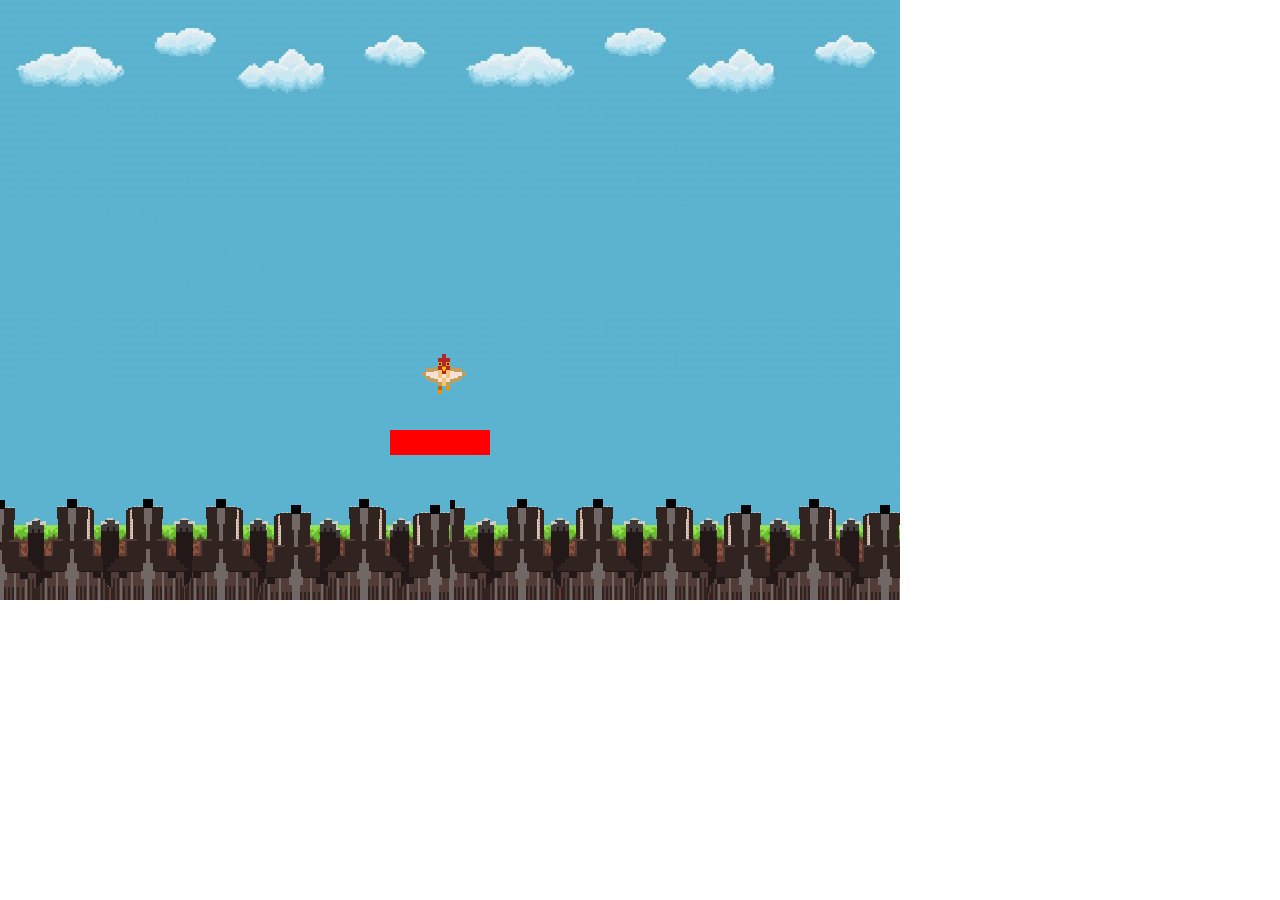
<file: index.html>
<!doctype html>
<html lang="en">
<head>
    <meta charset="UTF-8">
    <title>pongGame</title>
    <link rel="stylesheet" href="style.css" type="text/css" />
</head>
<body>
    <canvas height="600px" width="900px" id="canvas"></canvas>
    
    <script type="text/javascript" src="script.js"></script>
</body>
</html>
</file>
<file: style.css>
@font-face {
    font-family: 'Zelda';
    src: url('Zelda_font/thewildbreathofzelda-15lv-webfont.eot');
    src: url('Zelda_font/thewildbreathofzelda-15lv-webfont.eot?#iefix') format('embedded-opentype'),
         url('Zelda_font/thewildbreathofzelda-15lv-webfont.woff') format('woff'),
         url('Zelda_font/thewildbreathofzelda-15lv-webfont.ttf') format('truetype'),
         url('Zelda_font/thewildbreathofzelda-15lv-webfont.svg#the_wild_breath_of_zeldaRg') format('svg');
    font-weight: normal;
    font-style: normal;

}

* {
    margin : 0;
}

canvas {
    background-image : url('picture/chickenBG_1.png');
    animation : changeBG .6s infinite;
}

@keyframes changeBG {
    0% {
        background-image : url('picture/chickenBG_1.png');
    }
    
    25% {
        background-image : url('picture/chickenBG_2.png');
    }
    
    50% {
        background-image : url('picture/chickenBG_3.png');
    }
    
    75% {
        background-image : url('picture/chickenBG_2.png');
    }
    
    100% {
        background-image : url('picture/chickenBG_1.png');
    }
}
</file>
